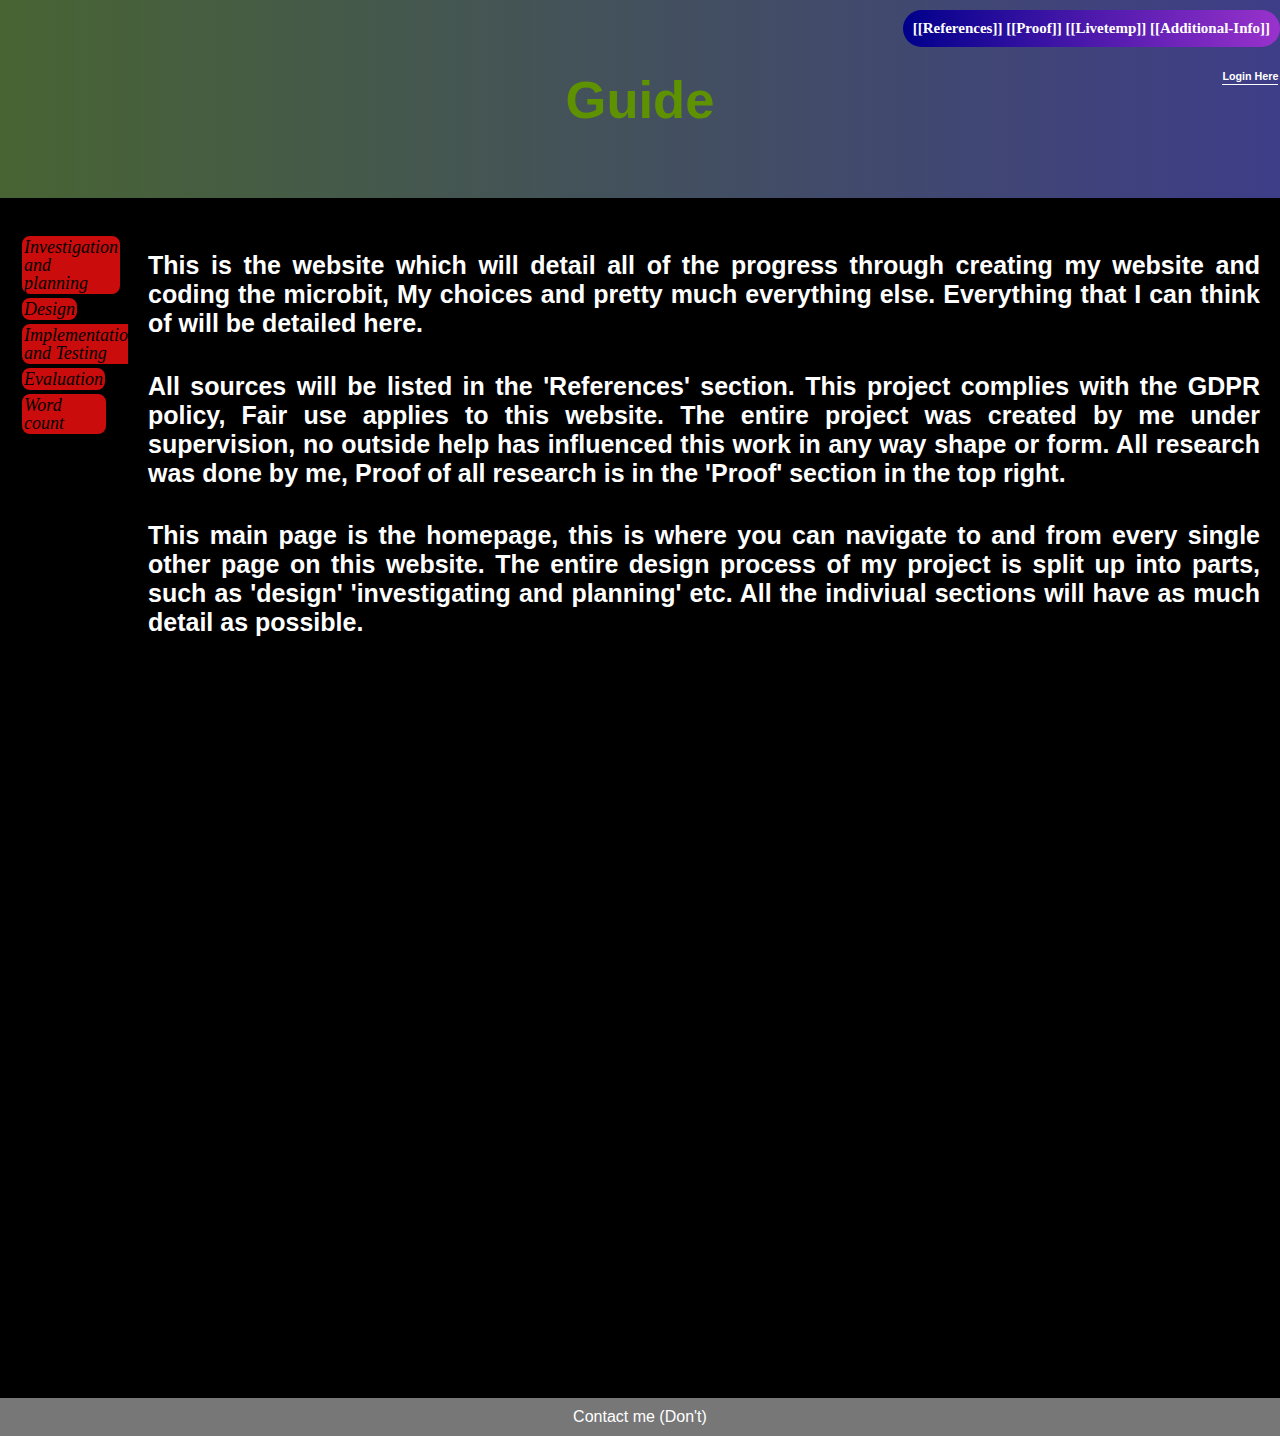
<file: index.html>
<!DOCTYPE html>
<html lang="en">
  <head>
    <body>
    <meta charset="utf-8" />
    <meta name="viewport" content="width=device-width, initial-scale=1" />
    <title>Home page</title>
            
    <h1>
    <a href="Anime.html" style="color: white"> [[References]]</a>   <a href="Music.html" style="color: white">[[Proof]]</a> <a href="Games.html"style="color: white" >[[Livetemp]]</a>    <a href="Info.html"style="color: white">[[Additional-Info]]</a>
    </h1>
    
         <style>
* {
  box-sizing: border-box;
}

body {
  font-family: Arial, Helvetica, sans-serif;
}

/* Style the header */
header {
   background: 
    linear-gradient(to right, #486433, rgb(62,61,136)) padding-box,
    linear-gradient(to right, rgb(255,0,0), rgb(0,193,255)) border-box;
  padding: 25px;
  text-align: center;
  font-size: 35px;
  color: #5E9201;
}

/* Creates two columns/boxes that floats next to each other */
nav {
  float: left;
  width: 10%;
  height: 1200px; 
  background: #000000;
  padding: 20px;
}

/* Style the list inside the menu */
nav ul {
  list-style-type: none;
  padding: 0;
}

article {
  float: left;
  padding: 20px;
  width: 90%;
  background-color: #000000;
  height: 1200px; 
}

/* Clear floats after the columns */
section::after {
  content: "";
  display: table;
  clear: both;
}

/* Style the footer */
footer {
  background-color: #777;
  padding: 10px;
  text-align: center;
  color: white;
}

/* Responsive layout - makes the two columns/boxes stack on top of each other instead of next to each other, on small screens */
@media (max-width: 100px) {
  nav, article {
    width: 100%;
    height: auto;
  }
}
</style>
</head>
<body>

<header>
  <h2>Guide</h2>
</header>

<section>
  <nav>
    <ul>
      <div class="myButton"><li><a href="Investigation.html">Investigation and planning</a></li></div>
      <br>
    <div class="myButton"><li><a href="Games2.html">Design</a></li></div>
      <br>
  <div class="myButton"><li><a href="Music2.html">Implementation and Testing</a></li></div>
      <br>
      <div class="myButton"><li><a href="Anime3.html">Evaluation</a></li></div>
      <br>
      <div class="myButton"><li><a href="Anime4.html">Word count</a></li></div>
    </ul>
  </nav>
  
  <article>
  
    <h4> This is the website which will detail all of the progress through creating my website and coding the microbit, My choices and pretty much everything else. Everything that I can think of will be detailed here. </h4>
  
  <h4>
    All sources will be listed in the 'References' section. This project complies with the GDPR policy, Fair use applies to this website. The entire project was created by me under supervision, no outside help has influenced this work in any way shape or form. All research was done by me, Proof of all research is in the 'Proof' section in the top right. 
    </h4>
    <h4>
      This main page is the homepage, this is where you can navigate to and from every single other page on this website. The entire design process of my project is split up into parts, such as 'design' 'investigating and planning' etc. All the indiviual sections will have as much detail as possible.
    </h4>
  </article>
  
</section>

<footer>
  <p3>Contact me (Don't)</p3>
</footer>

  <div class="loggin">
    <h6>
      <a href="Info.html" style="color:white" > Login Here</a>
    </h6>
  </div>
   
 
  
      <link rel="stylesheet" href="/home.css" />
  </body>
</html>
</file>
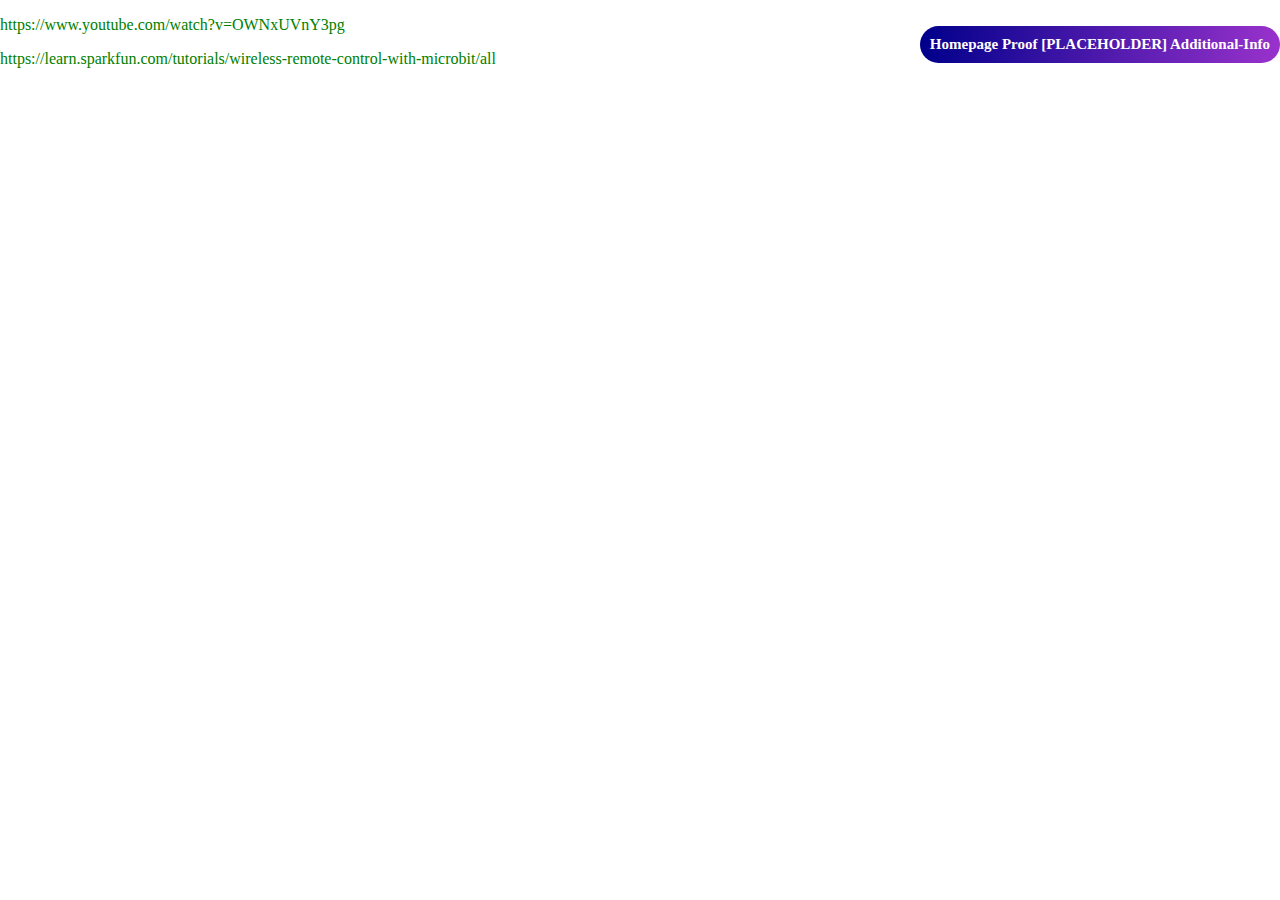
<file: Anime.html>
<!DOCTYPE html>
<html lang="en">
  <head>
    <meta charset="utf-8" />
    <meta name="viewport" content="width=device-width, initial-scale=1" />
    <title>Home page</title>
     <h1>
      <a href="index.html" style="color: rgb(255,255,255)"> Homepage </a>  <a href="Anime.html" style="color: rgb(255,255,255)"></a>   <a href="Music.html" style="color: rgb(255,255,255)"> Proof </a> <a href="Games.html"style="color: rgb(255,255,255)" > [PLACEHOLDER]  </a>    <a href="Info.html"style="color: rgb(255,255,255)"> Additional-Info</a>
    </h1>
    <link rel="stylesheet" href="/animestyle.css" />
   <p>
     <a href="https://www.youtube.com/watch?v=OWNxUVnY3pg">https://www.youtube.com/watch?v=OWNxUVnY3pg</a>
    </p>
    <p> <a href="https://learn.sparkfun.com/tutorials/wireless-remote-control-with-microbit/all">https://learn.sparkfun.com/tutorials/wireless-remote-control-with-microbit/all</a></p>
  </head>
</file>
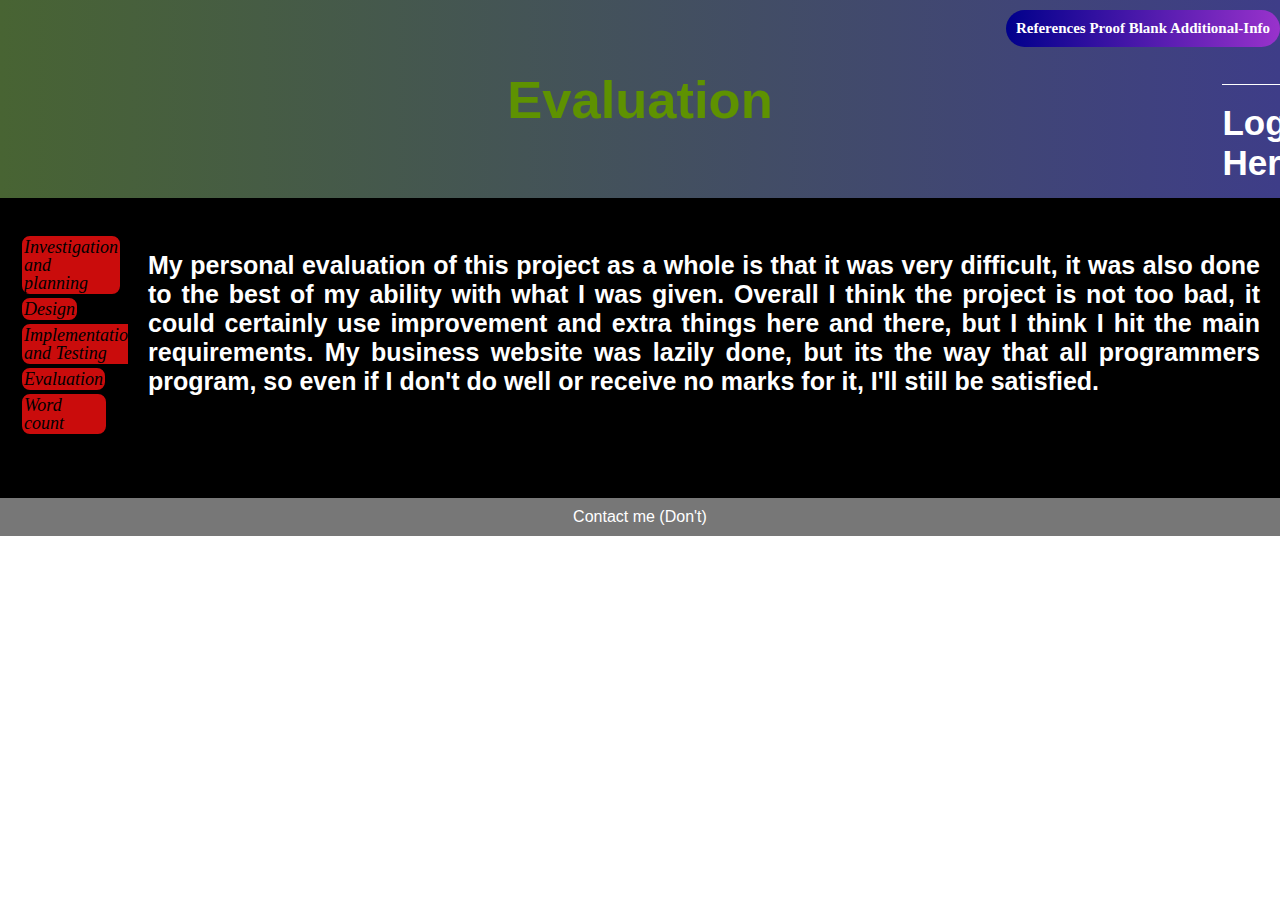
<file: Anime3.html>
<!DOCTYPE html>
<html lang="en">
  <head>
    <body>
    <meta charset="utf-8" />
    <meta name="viewport" content="width=device-width, initial-scale=1" />
    <title>Home page</title>
            
    <h1>
    <a href="Anime.html" style="color: white"> References</a>   <a href="Music.html" style="color: white">Proof</a> <a href="Games.html"style="color: white" >Blank</a>    <a href="Info.html"style="color: white">Additional-Info</a>
    </h1>
    
         <style>
* {
  box-sizing: border-box;
}

body {
  font-family: Arial, Helvetica, sans-serif;
}

/* Style the header */
header {
   background: 
    linear-gradient(to right, #486433, rgb(62,61,136)) padding-box,
    linear-gradient(to right, rgb(255,0,0), rgb(0,193,255)) border-box;
  padding: 25px;
  text-align: center;
  font-size: 35px;
  color: #5E9201;
}

/* Create two columns/boxes that floats next to each other */
nav {
  float: left;
  width: 10%;
  height: 300px; /* only for demonstration, should be removed */
  background: #000000;
  padding: 20px;
}

/* Style the list inside the menu */
nav ul {
  list-style-type: none;
  padding: 0;
}

article {
  float: left;
  padding: 20px;
  width: 90%;
  background-color: #000000;
  height: 300px; /* only for demonstration, should be removed */
}

/* Clear floats after the columns */
section::after {
  content: "";
  display: table;
  clear: both;
}

/* Style the footer */
footer {
  background-color: #777;
  padding: 10px;
  text-align: center;
  color: white;
}

/* Responsive layout - makes the two columns/boxes stack on top of each other instead of next to each other, on small screens */
@media (max-width: 100px) {
  nav, article {
    width: 100%;
    height: auto;
  }
}
</style>
</head>
<body>

<header>
  <h2>Evaluation</h2>
</header>

<section>
  <nav>
    <ul>
      <div class="myButton"><li><a href="Investigation.html">Investigation and planning</a></li></div>
      <br>
    <div class="myButton"><li><a href="Games2.html">Design</a></li></div>
      <br>
  <div class="myButton"><li><a href="Music2.html">Implementation and Testing</a></li></div>
      <br>
      <div class="myButton"><li><a href="Anime3.html">Evaluation</a></li></div>
      <br>
      <div class="myButton"><li><a href="Anime4.html">Word count</a></li></div>
    </ul>
  </nav>
  
  <article>
  
    <h4> My personal evaluation of this project as a whole is that it was very difficult, it was also done to the best of my ability with what I was given. Overall I think the project is not too bad, it could certainly use improvement and extra things here and there, but I think I hit the main requirements. My business website was lazily done, but its the way that all programmers program, so even if I don't do well or receive no marks for it, I'll still be satisfied.  </h4>
  </article>
  
</section>

<footer>
  <p3>Contact me (Don't)</p3>
</footer>

  <div class="loggin">
    <h5>
      <a href="Info.html" style="color:white" > Login Here</a>
    </h5>
  </div>
   
 
  
      <link rel="stylesheet" href="/home.css" />
  </body>
</html>
</file>
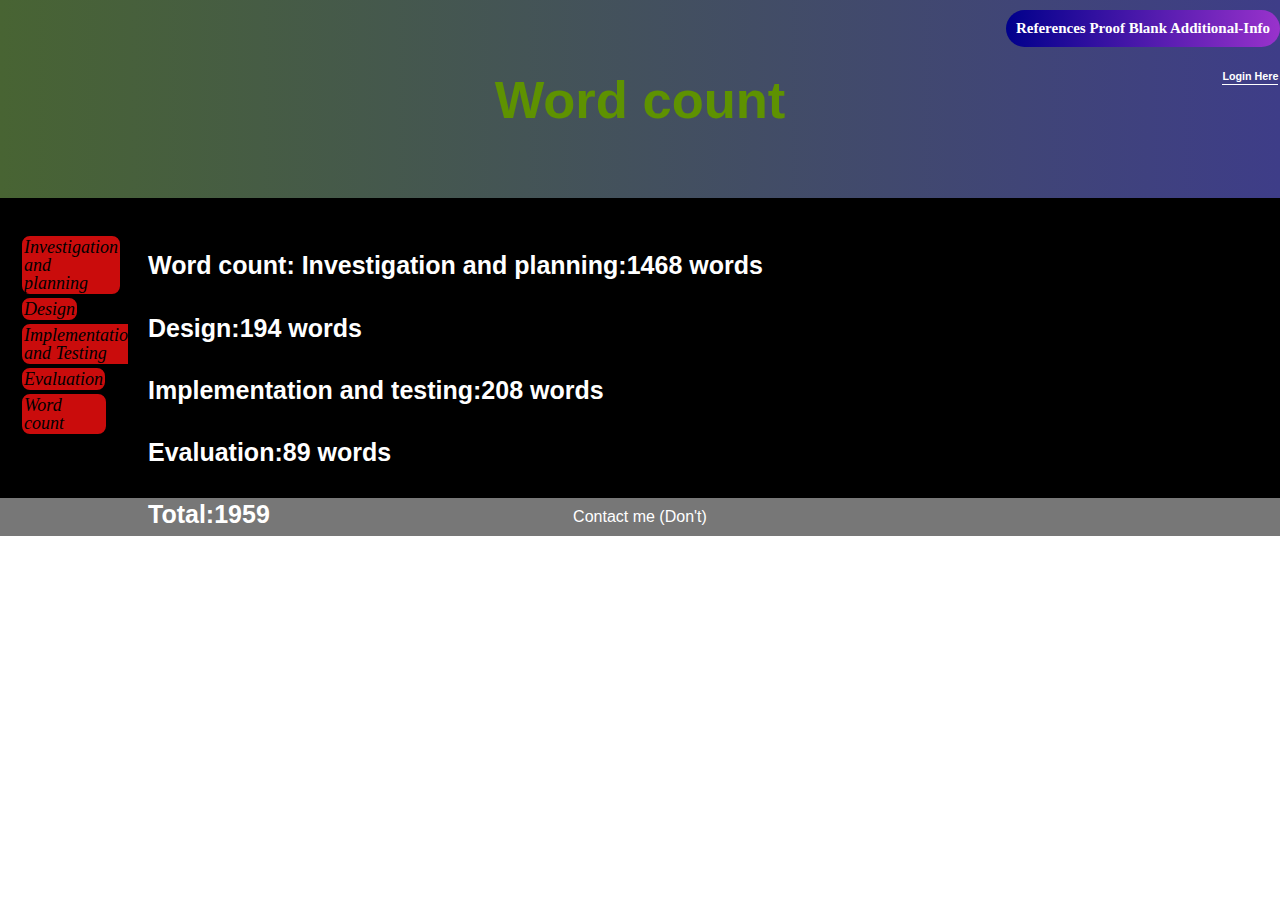
<file: Anime4.html>
<!DOCTYPE html>
<html lang="en">
  <head>
    <body>
    <meta charset="utf-8" />
    <meta name="viewport" content="width=device-width, initial-scale=1" />
    <title>Home page</title>
            
    <h1>
    <a href="Anime.html" style="color: white"> References</a>   <a href="Music.html" style="color: white">Proof</a> <a href="Games.html"style="color: white" >Blank</a>    <a href="Info.html"style="color: white">Additional-Info</a>
    </h1>
    
         <style>
* {
  box-sizing: border-box;
}

body {
  font-family: Arial, Helvetica, sans-serif;
}

/* Style the header */
header {
   background: 
    linear-gradient(to right, #486433, rgb(62,61,136)) padding-box,
    linear-gradient(to right, rgb(255,0,0), rgb(0,193,255)) border-box;
  padding: 25px;
  text-align: center;
  font-size: 35px;
  color: #5E9201;
}

/* Create two columns/boxes that floats next to each other */
nav {
  float: left;
  width: 10%;
  height: 300px; /* only for demonstration, should be removed */
  background: #000000;
  padding: 20px;
}

/* Style the list inside the menu */
nav ul {
  list-style-type: none;
  padding: 0;
}

article {
  float: left;
  padding: 20px;
  width: 90%;
  background-color: #000000;
  height: 300px; /* only for demonstration, should be removed */
}

/* Clear floats after the columns */
section::after {
  content: "";
  display: table;
  clear: both;
}

/* Style the footer */
footer {
  background-color: #777;
  padding: 10px;
  text-align: center;
  color: white;
}

/* Responsive layout - makes the two columns/boxes stack on top of each other instead of next to each other, on small screens */
@media (max-width: 100px) {
  nav, article {
    width: 100%;
    height: auto;
  }
}
</style>
</head>
<body>

<header>
  <h2>Word count</h2>
</header>

<section>
  <nav>
    <ul>
      <div class="myButton"><li><a href="Investigation.html">Investigation and planning</a></li></div>
      <br>
    <div class="myButton"><li><a href="Games2.html">Design</a></li></div>
      <br>
  <div class="myButton"><li><a href="Music2.html">Implementation and Testing</a></li></div>
      <br>
      <div class="myButton"><li><a href="Anime3.html">Evaluation</a></li></div>
      <br>
      <div class="myButton"><li><a href="Anime4.html">Word count</a></li></div>
    </ul>
  </nav>
  
  <article>
  
    <h4> Word count: 
    Investigation and planning:1468 words</h4>
    <h4> Design:194 words</h4>
    <h4> Implementation and testing:208 words </h4>
    <h4> Evaluation:89 words </h4>
    <h4> Total:1959 </h4>   
  </article>
  
</section>

<footer>
  <p3>Contact me (Don't)</p3>
</footer>

  <div class="loggin">
    <h6>
      <a href="Info.html" style="color:white" > Login Here</a>
      </h6>
  </div>
   
 
  
      <link rel="stylesheet" href="/home.css" />
  </body>
</html>
</file>
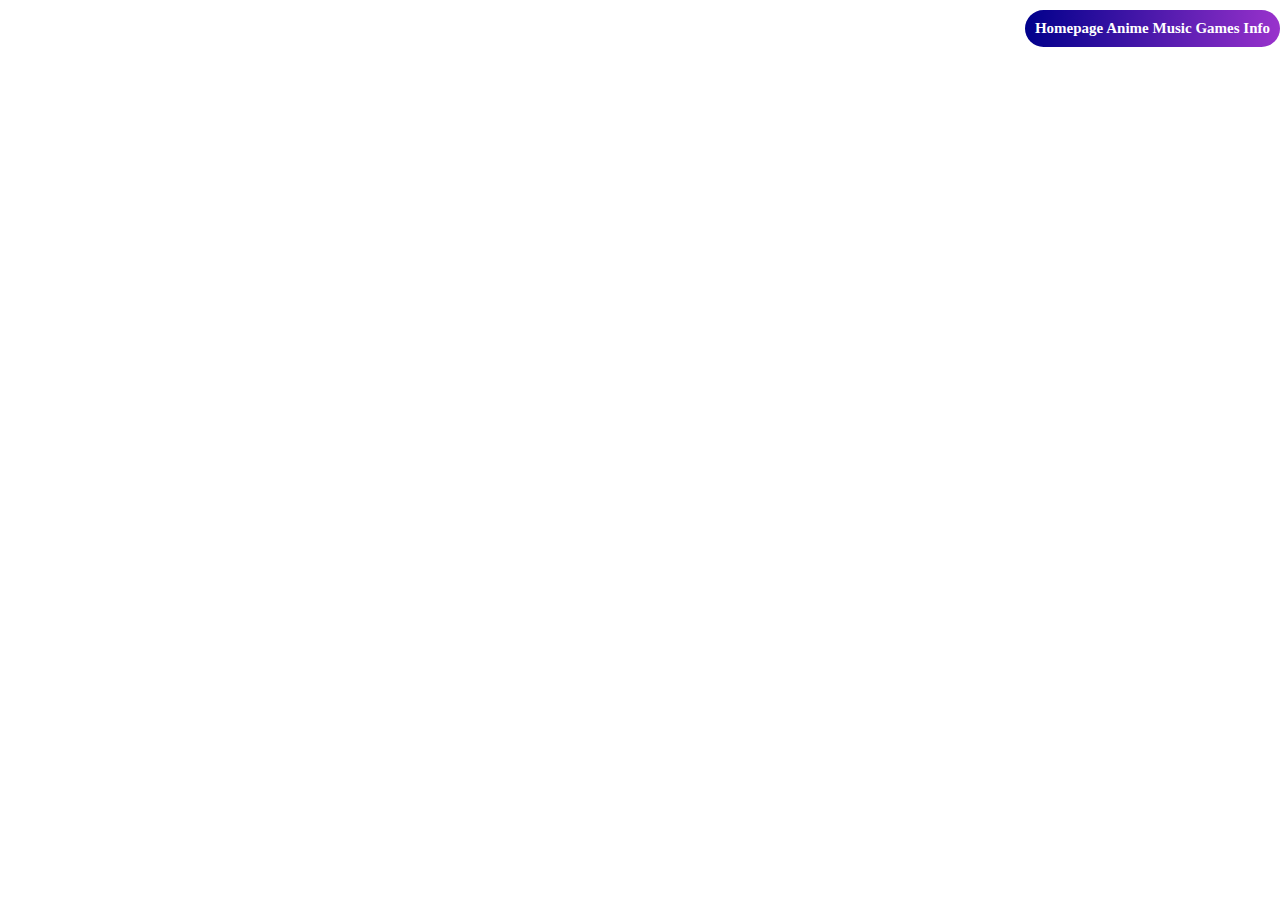
<file: Games.html>
<!DOCTYPE html>
<html lang="en">
  <head>
    <meta charset="utf-8" />
    <meta name="viewport" content="width=device-width, initial-scale=1" />
    <title>Home page</title>
    <h1>
      <a href="index.html"style="color: white">Homepage</a>  <a href="Anime.html" style="color: white">Anime</a>   <a href="Music.html" style="color: white"> Music</a> <a href="Games.html"style="color: white" > Games</a>    <a href="Info.html"style="color: white"> Info</a>
    </h1>
    
    <link rel="stylesheet" href="/gamesstyle.css" />
    
  </body>
</html>
</file>
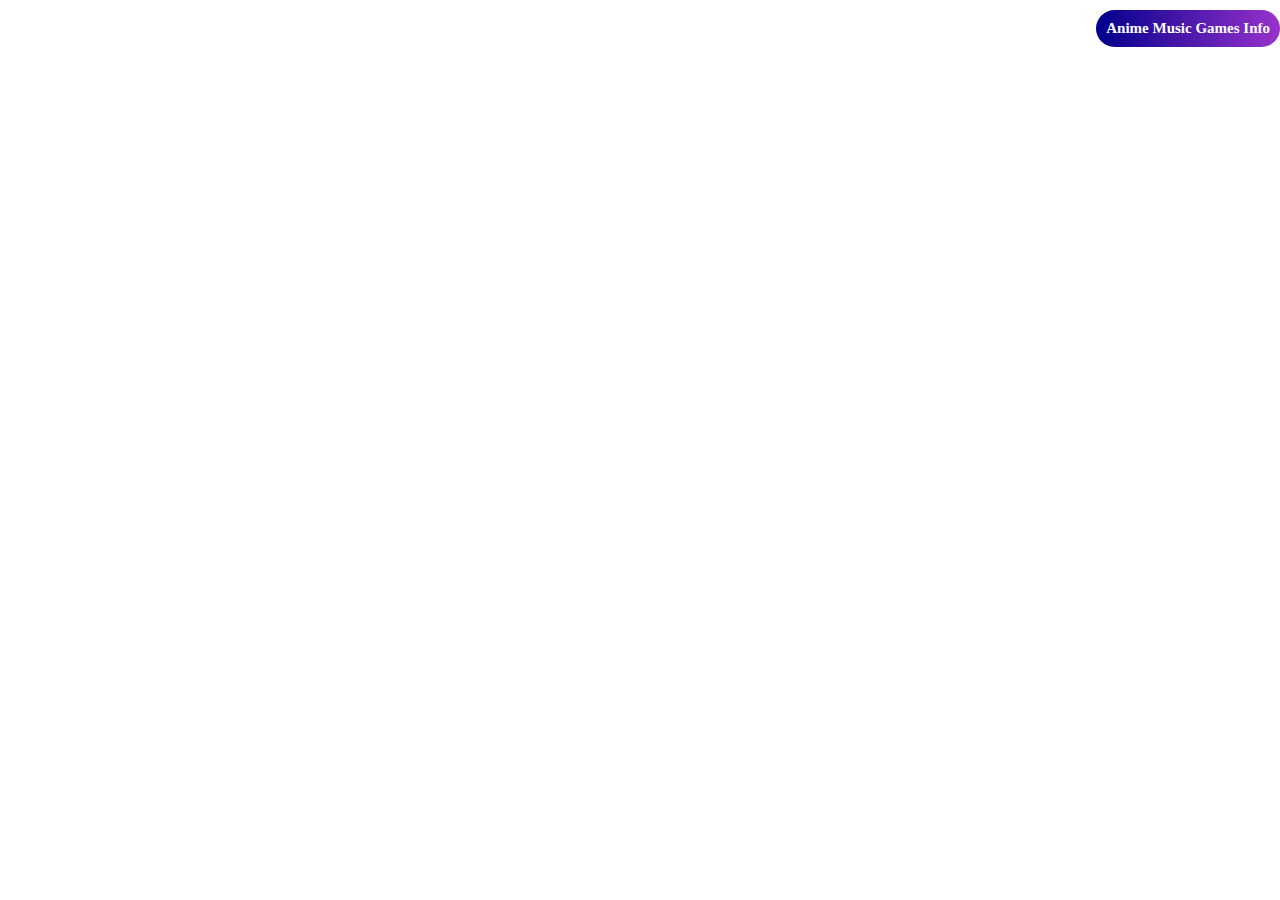
<file: home.html>
<!DOCTYPE html>
<html lang="en">
  <head>
    <body>
    <meta charset="utf-8" />
    <meta name="viewport" content="width=device-width, initial-scale=1" />
    <title>Home page</title>
    <h1>
    <a href="Anime.html" style="color: white"> Anime</a>   <a href="Music.html" style="color: white">Music</a> <a href="Games.html"style="color: white" >Games</a>    <a href="Info.html"style="color: white">Info</a>
    </h1>
    
    <link rel="stylesheet" href="/home.css" />
  </body>
</html>
</file>
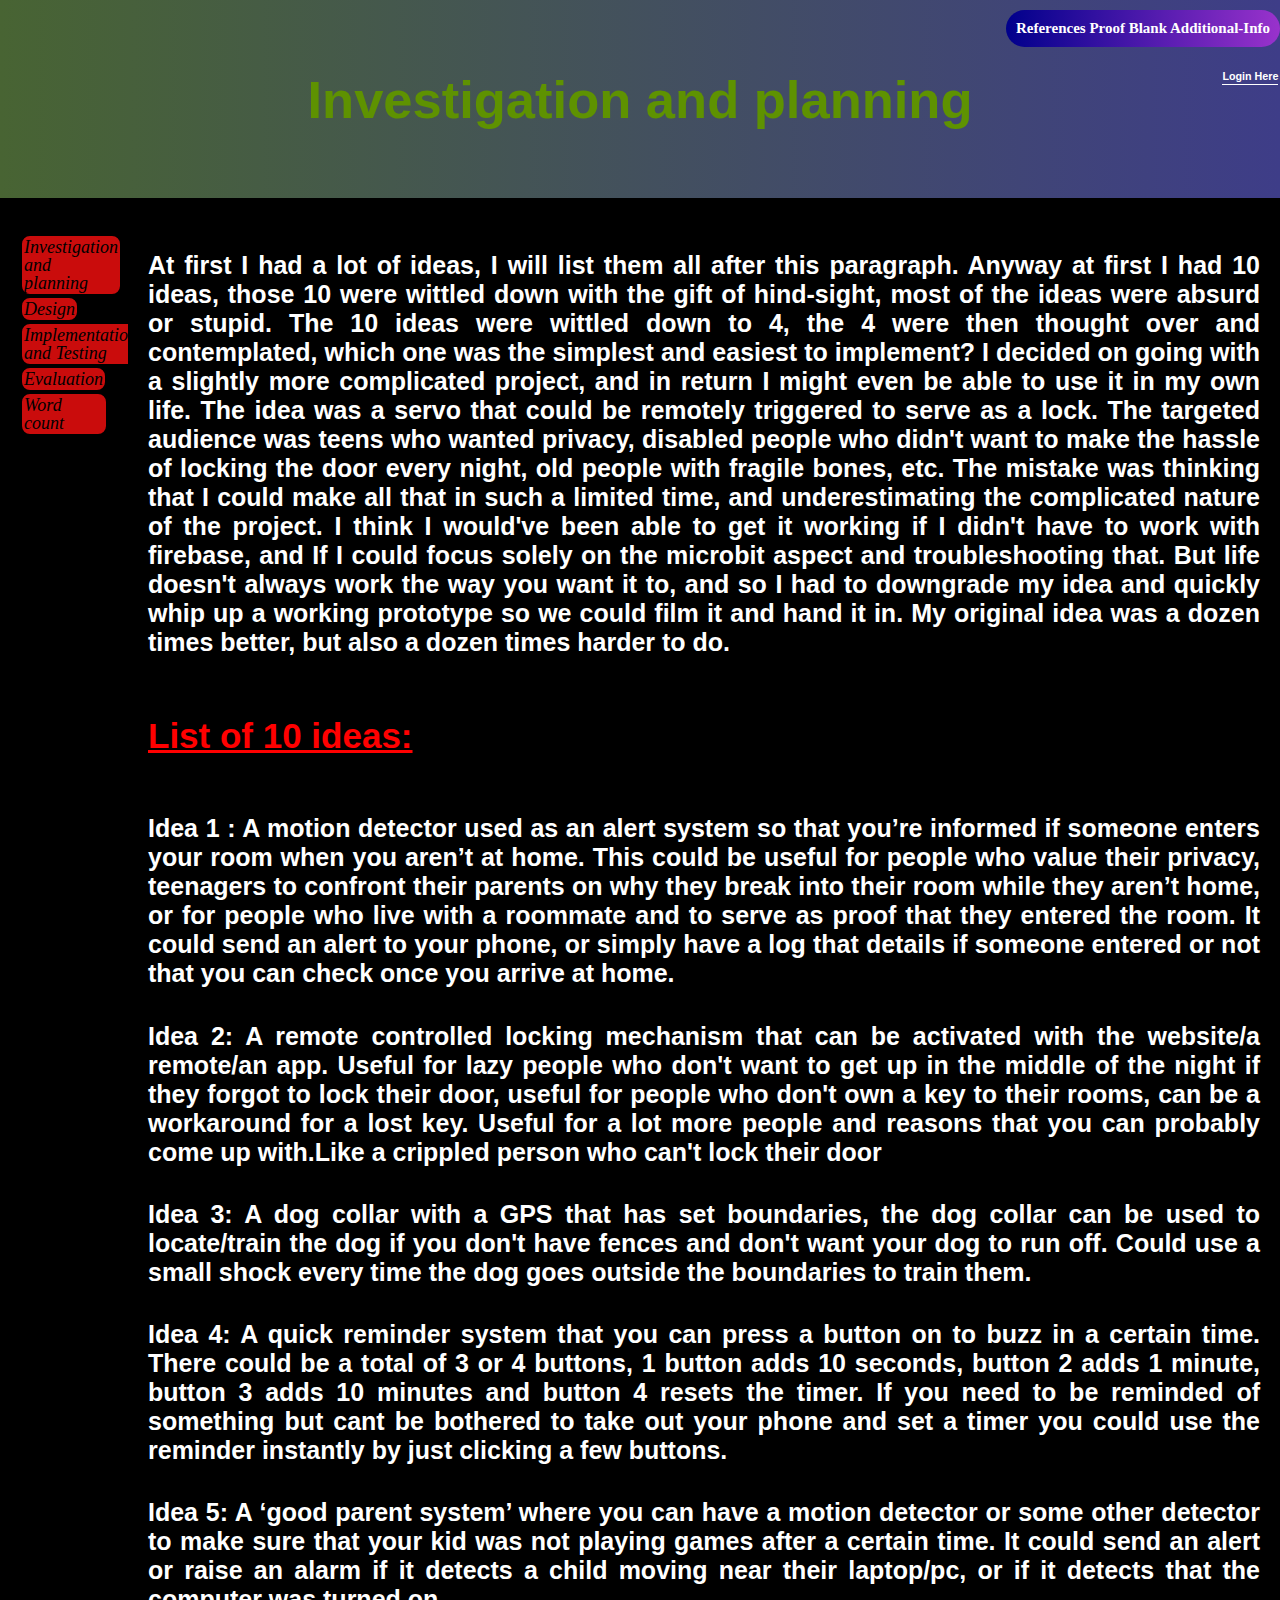
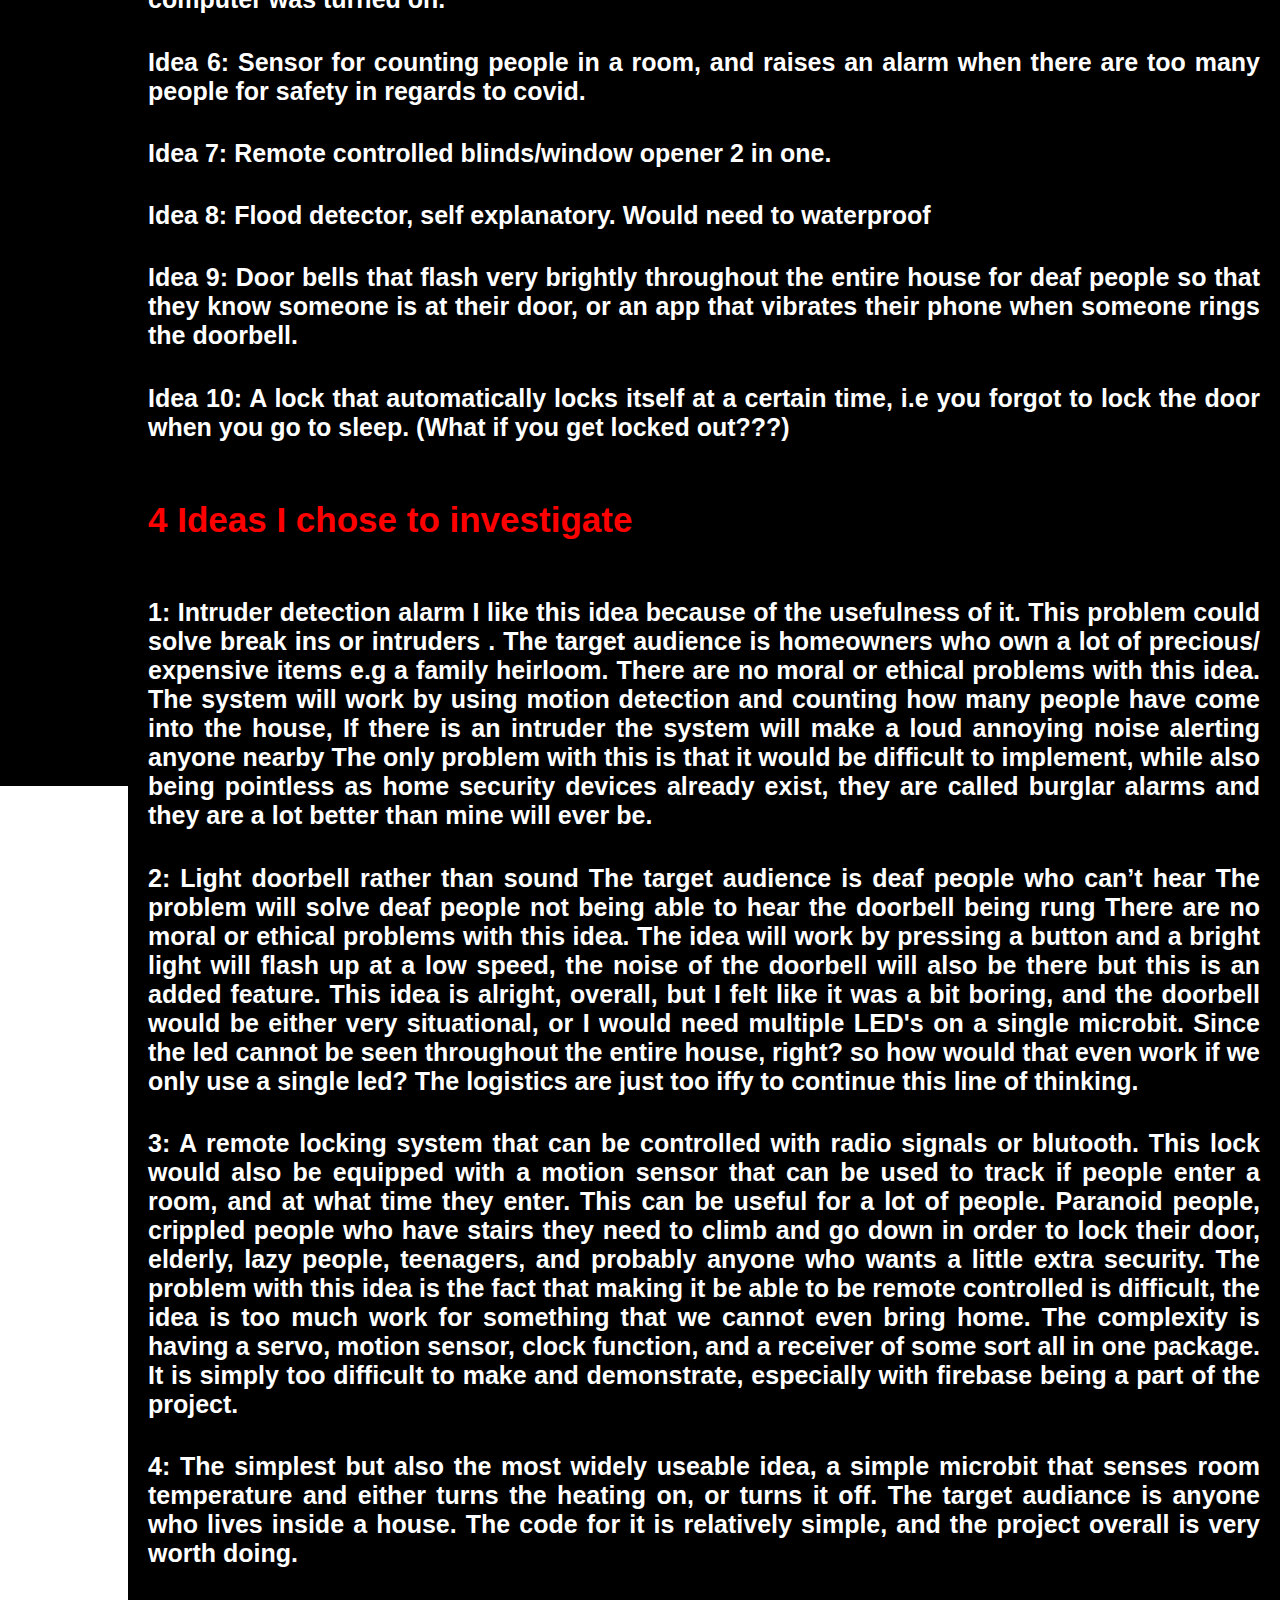
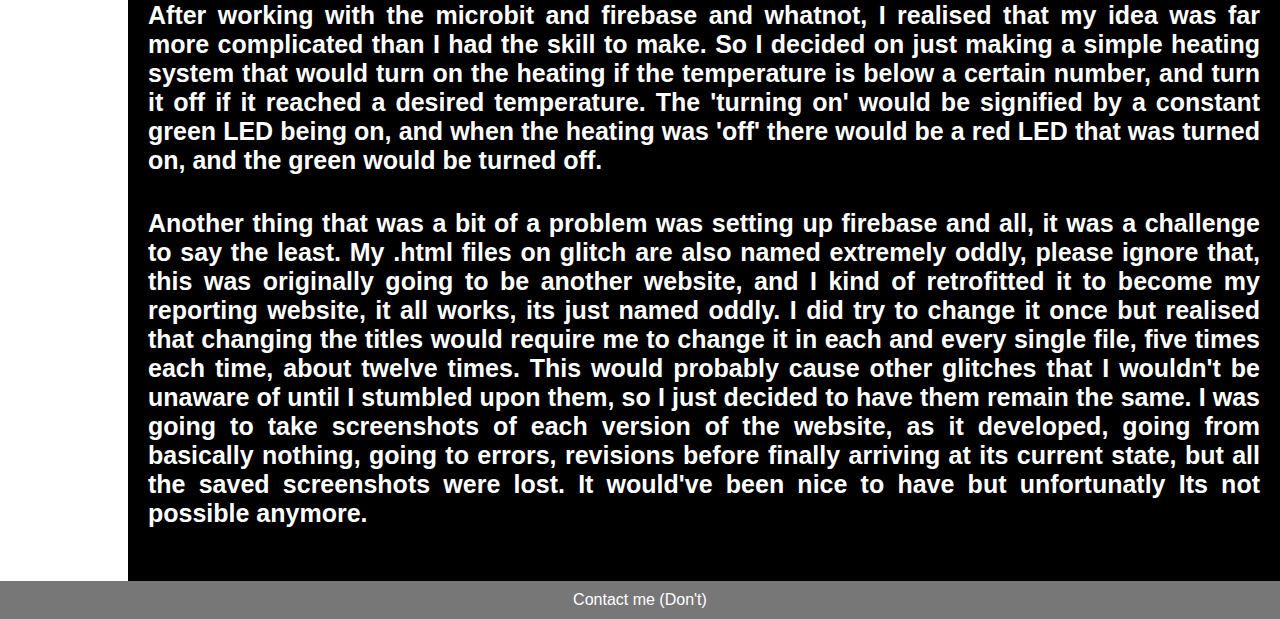
<file: Investigation.html>
<!DOCTYPE html>
<html lang="en">
  <head>
    <body>
    <meta charset="utf-8" />
    <meta name="viewport" content="width=device-width, initial-scale=1" />
    <title>Home page</title>
            
    <h1>
    <a href="Anime.html" style="color: white"> References</a>   <a href="Music.html" style="color: white">Proof</a> <a href="Games.html"style="color: white" >Blank</a>    <a href="Info.html"style="color: white">Additional-Info</a>
    </h1>
    
         <style>
* {
  box-sizing: border-box;
}

body {
  font-family: Arial, Helvetica, sans-serif;
}

/* Style the header */
header {
   background: 
    linear-gradient(to right, #486433, rgb(62,61,136)) padding-box,
    linear-gradient(to right, rgb(255,0,0), rgb(0,193,255)) border-box;
  padding: 25px;
  text-align: center;
  font-size: 35px;
  color: #5E9201;
}

/* Create two columns/boxes that floats next to each other */
nav {
  float: left;
  width: 10%;
  height: 2188px; /* only for demonstration, should be removed */
  background: #000000;
  padding: 20px;
}

/* Style the list inside the menu */
nav ul {
  list-style-type: none;
  padding: 0;
}

article {
  float: left;
  padding: 20px;
  width: 90%;
  background-color: #000000;
  height: auto; /* only for demonstration, should be removed */
}

/* Clear floats after the columns */
section::after {
  content: "";
  display: table;
  clear: both;
}

/* Style the footer */
footer {
  background-color: #777;
  padding: 10px;
  text-align: center;
  color: white;
}

/* Responsive layout - makes the two columns/boxes stack on top of each other instead of next to each other, on small screens */
@media (max-width: 100px) {
  nav, article {
    width: 100%;
    height: auto;
  }
}
</style>
</head>
<body>

<header>
  <h2>Investigation and planning</h2>
</header>

<section>
  <nav>
    <ul>
      <div class="myButton"><li><a href="Investigation.html">Investigation and planning</a></li></div>
      <br>
    <div class="myButton"><li><a href="Games2.html">Design</a></li></div>
      <br>
  <div class="myButton"><li><a href="Music2.html">Implementation and Testing</a></li></div>
      <br>
      <div class="myButton"><li><a href="Anime3.html">Evaluation</a></li></div>
      <br>
      <div class="myButton"><li><a href="Anime4.html">Word count</a></li></div>
    </ul>
  </nav>
  
  <article>
  <h4>
    At first I had a lot of ideas, I will list them all after this paragraph. Anyway at first I had 10 ideas, those 10 were wittled down with the gift of hind-sight, most of the ideas were absurd or stupid. The 10 ideas were wittled down to 4, the 4 were then thought over and contemplated, which one was the simplest and easiest to implement? I decided on going with a slightly more complicated project, and in return I might even be able to use it in my own life. The idea was a servo that could be remotely triggered to serve as a lock. The targeted audience was teens who wanted privacy, disabled people who didn't want to make the hassle of locking the door every night, old people with fragile bones, etc. The mistake was thinking that I could make all that in such a limited time, and underestimating the complicated nature of the project. I think I would've been able to get it working if I didn't have to work with firebase, and If I could focus solely on the microbit aspect and troubleshooting that. But life doesn't always work the way you want it to, and so I had to downgrade my idea and quickly whip up a working prototype so we could film it and hand it in. My original idea was a dozen times better, but also a dozen times harder to do.   
</h4>
    
<h5>
  <u> List of 10 ideas: </u>
    </h5>
    <h4>
Idea 1 :
A motion detector used as an alert system so that you’re informed if someone enters your room when you aren’t at home. This could be useful for people who value their privacy, teenagers to confront their parents on why they break into their room while they aren’t home, or for people who live with a roommate and to serve as proof that they entered the room. It could send an alert to your phone, or simply have a log that details if someone entered or not that you can check once you arrive at home.

    </h4>
    
    <h4>
      
Idea 2:
A remote controlled locking mechanism that can be activated with the website/a remote/an app. Useful for lazy people who don't want to get up in the middle of the night if they forgot to lock their door, useful for people who don't own a key to their rooms, can be a workaround for a lost key. Useful for a lot more people and reasons that you can probably come up with.Like a crippled person who can't lock their door

    </h4>
    
    <h4>
Idea 3:
A dog collar with a GPS that has set boundaries, the dog collar can be used to locate/train the dog if you don't have fences and don't want your dog to run off. Could use a small shock every time the dog goes outside the boundaries to train them.

    </h4>
    
    <h4>
      Idea 4:
A quick reminder system that you can press a button on to buzz in a certain time. There could be a total of 3 or 4 buttons, 1 button adds 10 seconds, button 2 adds 1 minute, button 3 adds 10 minutes and button 4 resets the timer. If you need to be reminded of something but cant be bothered to take out your phone and set a timer you could use the reminder instantly by just clicking a few buttons.

    </h4>
    
    <h4>
      Idea 5:
A ‘good parent system’ where you can have a motion detector or some other detector to make sure that your kid was not playing games after a certain time. It could send an alert or raise an alarm if it detects a child moving near their laptop/pc, or if it detects that the computer was turned on. 

    </h4>
    
    <h4>
      Idea 6:
Sensor for counting people in a room, and raises an alarm when there are too many people for safety in regards to covid.

    </h4>
    
    <h4>
      Idea 7:
Remote controlled blinds/window opener 2 in one.


    </h4>
    
<h4>
  Idea 8:
Flood detector, self explanatory. Would need to waterproof

    </h4>    
    
    <h4>
      Idea 9:
Door bells that flash very brightly throughout the entire house for deaf people so that they know someone is at their door, or an app that vibrates their phone when someone rings the doorbell.

    </h4>
    
    <h4>
     Idea 10: A lock that automatically locks itself at a certain time, i.e you forgot to lock the door when you go to sleep. (What if you get locked out???)
    </h4>
    
    <h5>
      4 Ideas I chose to investigate
    </h5>
    
    <h4>
     1: Intruder detection alarm 
I like this idea because of the usefulness of it.
This problem could solve break ins or intruders .
The target audience is homeowners who own a lot of precious/ expensive items e.g a family heirloom.
There are no moral or ethical problems with this idea.
The system will work by using motion detection and counting how many people have come into the house, If there is an intruder the system will make a loud annoying noise alerting anyone nearby
The only problem with this is that it would be difficult to implement, while also being pointless as home security devices already exist, they are called burglar alarms and they are a lot better than mine will ever be.
    </h4>
    
    <h4>
     2: Light doorbell rather than sound
The target audience is deaf people who can’t hear
The problem will solve deaf people not being able to hear the doorbell being rung
There are no moral or ethical problems with this idea.
The idea will work by pressing a button and a bright light will flash up at a low speed, the noise of the doorbell will also be there but this is an added feature.
This idea is alright, overall, but I felt like it was a bit boring, and the doorbell would be either very situational, or I would need multiple LED's on a single microbit. Since the led cannot be seen throughout the entire house, right? so how would that even work if we only use a single led? The logistics are just too iffy to continue this line of thinking.
    </h4>
    
    
    <h4>
     3: A remote locking system that can be controlled with radio signals or blutooth. This lock would also be equipped with a motion sensor that can be used to track if people enter a room, and at what time they enter. This can be useful for a lot of people. Paranoid people, crippled people who have stairs they need to climb and go down in order to lock their door, elderly, lazy people, teenagers, and probably anyone who wants a little extra security. The problem with this idea is the fact that making it be able to be remote controlled is difficult, the idea is too much work for something that we cannot even bring home. The complexity is having a servo, motion sensor, clock function, and a receiver of some sort all in one package. It is simply too difficult to make and demonstrate, especially with firebase being a part of the project.
    </h4>
    
    <h4>
    4: The simplest but also the most widely useable idea, a simple microbit that senses room temperature and either turns the heating on, or turns it off. The target audiance is anyone who lives inside a house. The code for it is relatively simple, and the project overall is very worth doing.
    </h4>
    
  <h4>
    After working with the microbit and firebase and whatnot, I realised that my idea was far more complicated than I had the skill to make. So I decided on just making a simple heating system that would turn on the heating if the temperature is below a certain number, and turn it off if it reached a desired temperature. The 'turning on' would be signified by a constant green LED  being on, and when the heating was 'off' there would be a red LED that was turned on, and the green would be turned off.
    </h4>
  
  <h4>
    Another thing that was a bit of a problem was setting up firebase and all, it was a challenge to say the least. My .html files on glitch are also named extremely oddly, please ignore that, this was originally going to be another website, and I kind of retrofitted it to become my reporting website, it all works, its just named oddly. I did try to change it once but realised that changing the titles would require me to change it in each and every single file, five times each time, about twelve times. This would probably cause other glitches that I wouldn't be unaware of until I stumbled upon them, so I just decided to have them remain the same. I was going to take screenshots of each version of the website, as it developed, going from basically nothing, going to errors, revisions before finally arriving at its current state, but all the saved screenshots were lost. It would've been nice to have but unfortunatly Its not possible anymore.
    </h4>
  
  </article>
  
  
</section>

<footer>
  <p3>Contact me (Don't)</p3>
</footer>

  <div class="loggin">
    <h6>
      <a href="Info.html" style="color:white" > Login Here</a>
    </h6>
  </div>
   
 
  
      <link rel="stylesheet" href="/home.css" />
  </body>
</html>
</file>
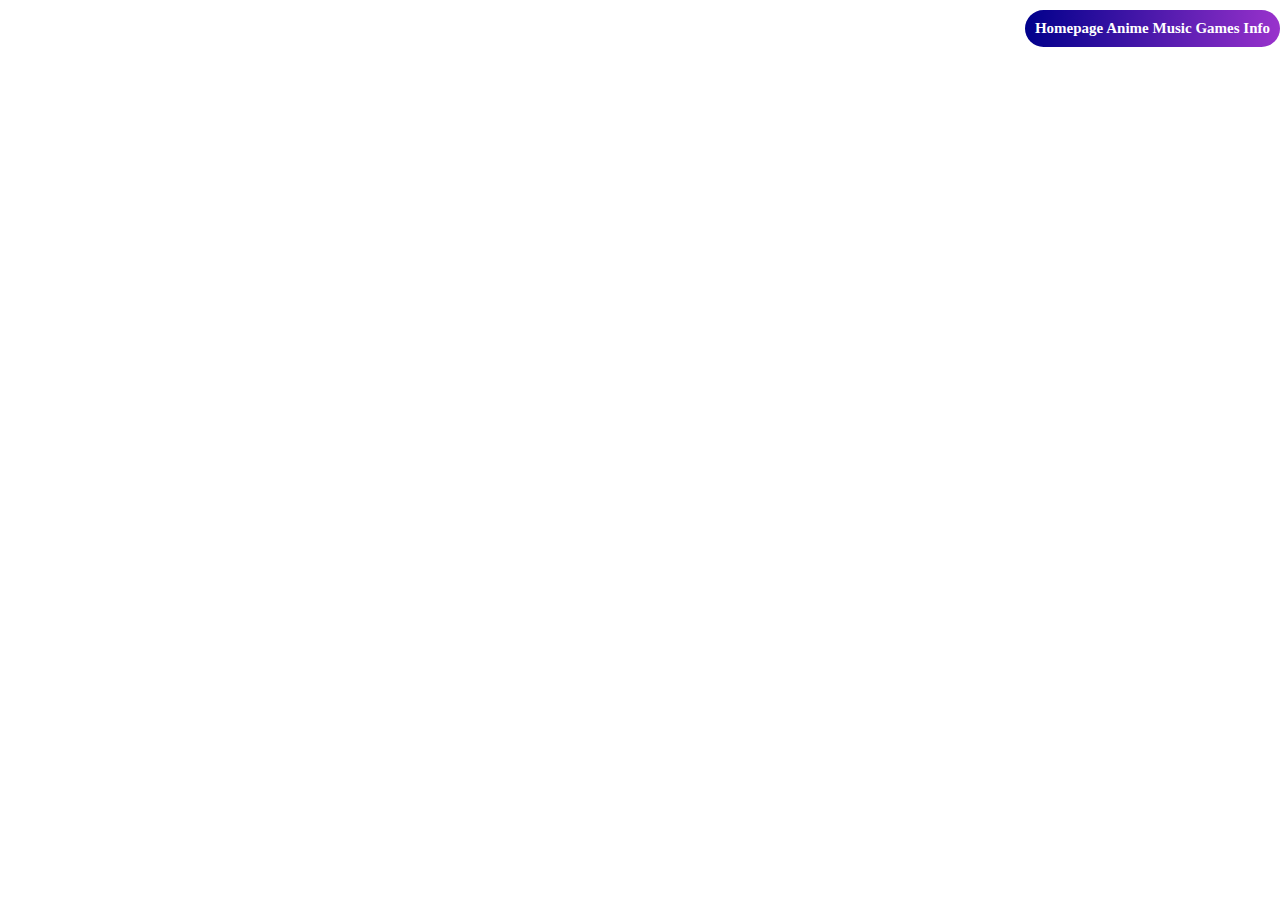
<file: Music.html>
<!DOCTYPE html>
<html lang="en">
  <head>
    <meta charset="utf-8" />
    <meta name="viewport" content="width=device-width, initial-scale=1" />
    <title>Home page</title>
   <h1>
      <a href="index.html"style="color: white">Homepage</a>  <a href="Anime.html" style="color: white">Anime</a>   <a href="Music.html" style="color: white"> Music</a> <a href="Games.html"style="color: white" > Games</a>    <a href="Info.html"style="color: white"> Info</a>
    </h1>
    
    <link rel="stylesheet" href="/musicstyle.css" />
  </body>
</html>
</file>
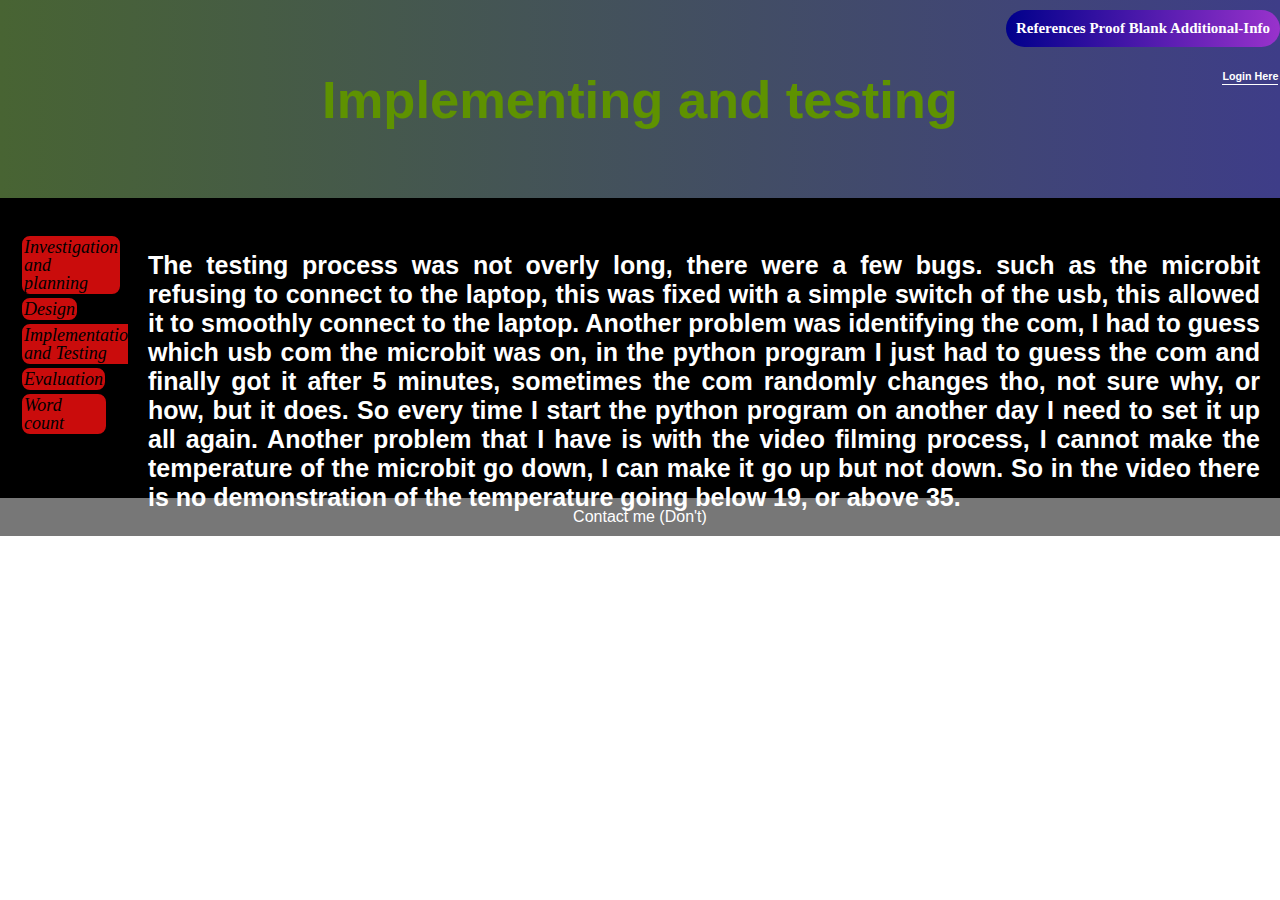
<file: Music2.html>
<!DOCTYPE html>
<html lang="en">
  <head>
    <body>
    <meta charset="utf-8" />
    <meta name="viewport" content="width=device-width, initial-scale=1" />
    <title>Home page</title>
            
    <h1>
    <a href="Anime.html" style="color: white"> References</a>   <a href="Music.html" style="color: white">Proof</a> <a href="Games.html"style="color: white" >Blank</a>    <a href="Info.html"style="color: white">Additional-Info</a>
    </h1>
    
         <style>
* {
  box-sizing: border-box;
}

body {
  font-family: Arial, Helvetica, sans-serif;
}

/* Style the header */
header {
   background: 
    linear-gradient(to right, #486433, rgb(62,61,136)) padding-box,
    linear-gradient(to right, rgb(255,0,0), rgb(0,193,255)) border-box;
  padding: 25px;
  text-align: center;
  font-size: 35px;
  color: #5E9201;
}

/* Create two columns/boxes that floats next to each other */
nav {
  float: left;
  width: 10%;
  height: 300px; /* only for demonstration, should be removed */
  background: #000000;
  padding: 20px;
}

/* Style the list inside the menu */
nav ul {
  list-style-type: none;
  padding: 0;
}

article {
  float: left;
  padding: 20px;
  width: 90%;
  background-color: #000000;
  height: 300px; /* only for demonstration, should be removed */
}

/* Clear floats after the columns */
section::after {
  content: "";
  display: table;
  clear: both;
}

/* Style the footer */
footer {
  background-color: #777;
  padding: 10px;
  text-align: center;
  color: white;
}

/* Responsive layout - makes the two columns/boxes stack on top of each other instead of next to each other, on small screens */
@media (max-width: 100px) {
  nav, article {
    width: 100%;
    height: auto;
  }
}
</style>
</head>
<body>

<header>
  <h2>Implementing and testing</h2>
</header>

<section>
  <nav>
    <ul>
      <div class="myButton"><li><a href="Investigation.html">Investigation and planning</a></li></div>
      <br>
    <div class="myButton"><li><a href="Games2.html">Design</a></li></div>
      <br>
  <div class="myButton"><li><a href="Music2.html">Implementation and Testing</a></li></div>
      <br>
      <div class="myButton"><li><a href="Anime3.html">Evaluation</a></li></div>
      <br>
      <div class="myButton"><li><a href="Anime4.html">Word count</a></li></div>
    </ul>
  </nav>
  
  <article>
  
    <h4> The testing process was not overly long, there were a few bugs. such as the microbit refusing to connect to the laptop, this was fixed with a simple switch of the usb, this allowed it to smoothly connect to the laptop. Another problem was identifying the com, I had to guess which usb com the microbit was on, in the python program I just had to guess the com and finally got it after 5 minutes, sometimes the com randomly changes tho, not sure why, or how, but it does. So every time I start the python program on another day I need to set it up all again. Another problem that I have is with the video filming process, I cannot make the temperature of the microbit go down, I can make it go up but not down. So in the video there is no demonstration of the temperature going below 19, or above 35. 
  </article>
  
</section>

<footer>
  <p3>Contact me (Don't)</p3>
</footer>

  <div class="loggin">
    <h6>
      <a href="Info.html" style="color:white" > Login Here</a>
      </h6>
  </div>
   
 
  
      <link rel="stylesheet" href="/home.css" />
  </body>
</html>
</file>
<file: home.css>
body {
  background-image: url('https://cdn.glitch.me/984e2d49-bbc2-445b-9c74-9ff7b5a4c438%2FHome%20page.jpg?v=1636642447691');
  margin: 0;
  padding: 0;
  background-size: cover;
  background-position: center;

}
    

A { text-decoration: none; 
color: rgb(0,0,0);
  background-color: transparent;} 

h1 {font-size:15px;
  border-radius: 16em;
   background: 
    linear-gradient(to right, darkblue, darkorchid) padding-box,
    linear-gradient(to right, darkblue, darkorchid) border-box;
  box-sizing: content-box;
  padding: 10px;
  float: right;
  font-family: "papyrus";
  background: linear-gradiant(to right, red,purple);
}
h5 { text-align: justify;
  font-size: 35px;
color:red;

}

h4 {text-align: justify;
text-indent: 0px;
  font-size: 25px;
  color: white;}
p3 {text-align: justify;}
p {
  position:absolute; left:0px; top:100px;
  color:#C23232;
}

p69{
  position:absolute; 
  left: 100px;
  top: 60px;
  right: 1px;
}
.myButton {
color: rgb(0,0,0); font-size: 18px; line-height: 18px; padding: 2px; border-radius: 10px; font-family: Georgia, serif; font-weight: normal; 
  text-decoration: none; 
  font-style: italic; 
  font-variant: normal; 
  text-transform: none; 
  background-image: linear-gradient(to right, rgb(202,12,12) 0%, rgb(202,12,12) 50%, rgb(202,12,12) 100%); 
  border: 2px solid rgb(0,0,0); 
  display: inline-block;}
.myButton:hover {
  background: #0554B8;}
.myButton:active {
background: #000000; }


.loggin {
  height:40px;
  width: 100px;
  background: transparent;
  top: 5%;
  left: 95.5%;
  position: absolute;
  box-sizing: border-box;
   border: none;
  border-bottom: .5px solid #FFFFFF;
  outline: none;
  height: 40px;
  width: auto;
  color: #ffffff;
  font-size: 16px;
}
</file>
<file: animestyle.css>
body {
  background-image: url('https://cdn.glitch.me/984e2d49-bbc2-445b-9c74-9ff7b5a4c438%2Fanime.jpg?v=1636642457991');
   margin: 0;
  padding: 0;
  background-size: cover;
  background-position: center;
}


A { text-decoration: none; 
color:green;} 

h1 {font-size:15px;
  border-radius: 16em;
   background: 
    linear-gradient(to right, darkblue, darkorchid) padding-box,
    linear-gradient(to right, darkblue, darkorchid) border-box;
  box-sizing: content-box;
  padding: 10px;
  float: right;
  font-family: "papyrus";
  background: linear-gradiant(to right, red,purple);
}
</file>
<file: gamesstyle.css>
body {
  background-image: url('https://cdn.glitch.me/984e2d49-bbc2-445b-9c74-9ff7b5a4c438%2Fgaming.jpg?v=1636642458195');
     margin: 0;
  padding: 0;
  background-size: cover;
  background-position: center;
}


A { text-decoration: none; } 

h1 {font-size:15px;
  border-radius: 16em;
   background: 
    linear-gradient(to right, darkblue, darkorchid) padding-box,
    linear-gradient(to right, darkblue, darkorchid) border-box;
  box-sizing: content-box;
  padding: 10px;
  float: right;
  font-family: "papyrus";
  background: linear-gradiant(to right, red,purple);
}
</file>
<file: musicstyle.css>
body {
  background-image: url('https://cdn.glitch.me/984e2d49-bbc2-445b-9c74-9ff7b5a4c438%2Fmusic.jpg?v=1636642457773');
  margin: 0;
  padding: 0;
  background-size: cover;
  background-position: center;
}


A { text-decoration: none; } 

h1 {font-size:15px;
  border-radius: 16em;
   background: 
    linear-gradient(to right, darkblue, darkorchid) padding-box,
    linear-gradient(to right, darkblue, darkorchid) border-box;
  box-sizing: content-box;
  padding: 10px;
  float: right;
  font-family: "papyrus";
  background: linear-gradiant(to right, red,purple);
}
</file>
